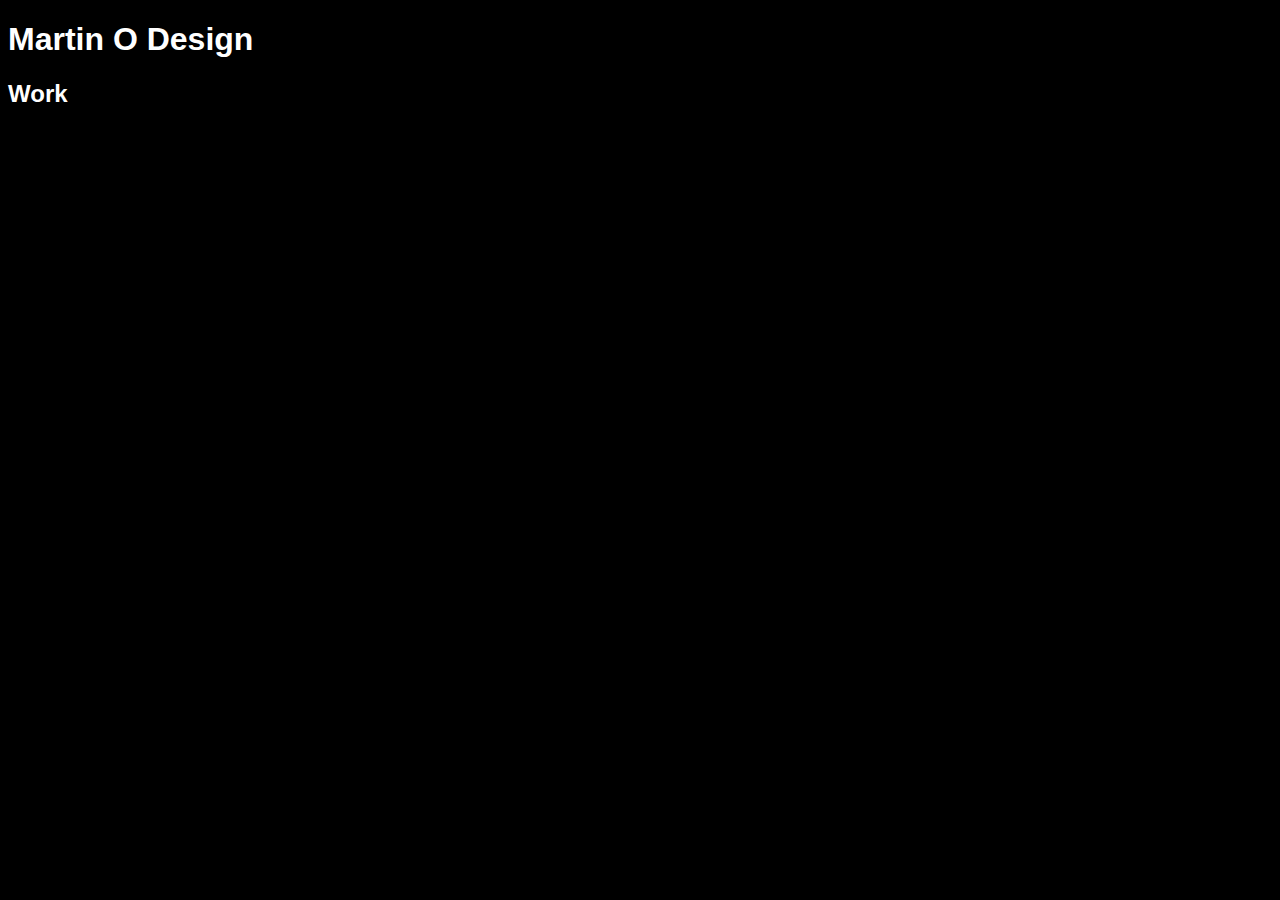
<file: unit_1/index.html>
<!DOCTYPE html>
<html>
	<head>
		<link rel="stylesheet" type="text/css" href="CSS/style.css">
		<title>Martin O Design</title>
	</head>

	<body>
		<h1>Martin O Design</h1>
			<h2>Work</h2>
			
	</body>
</html>
</file>
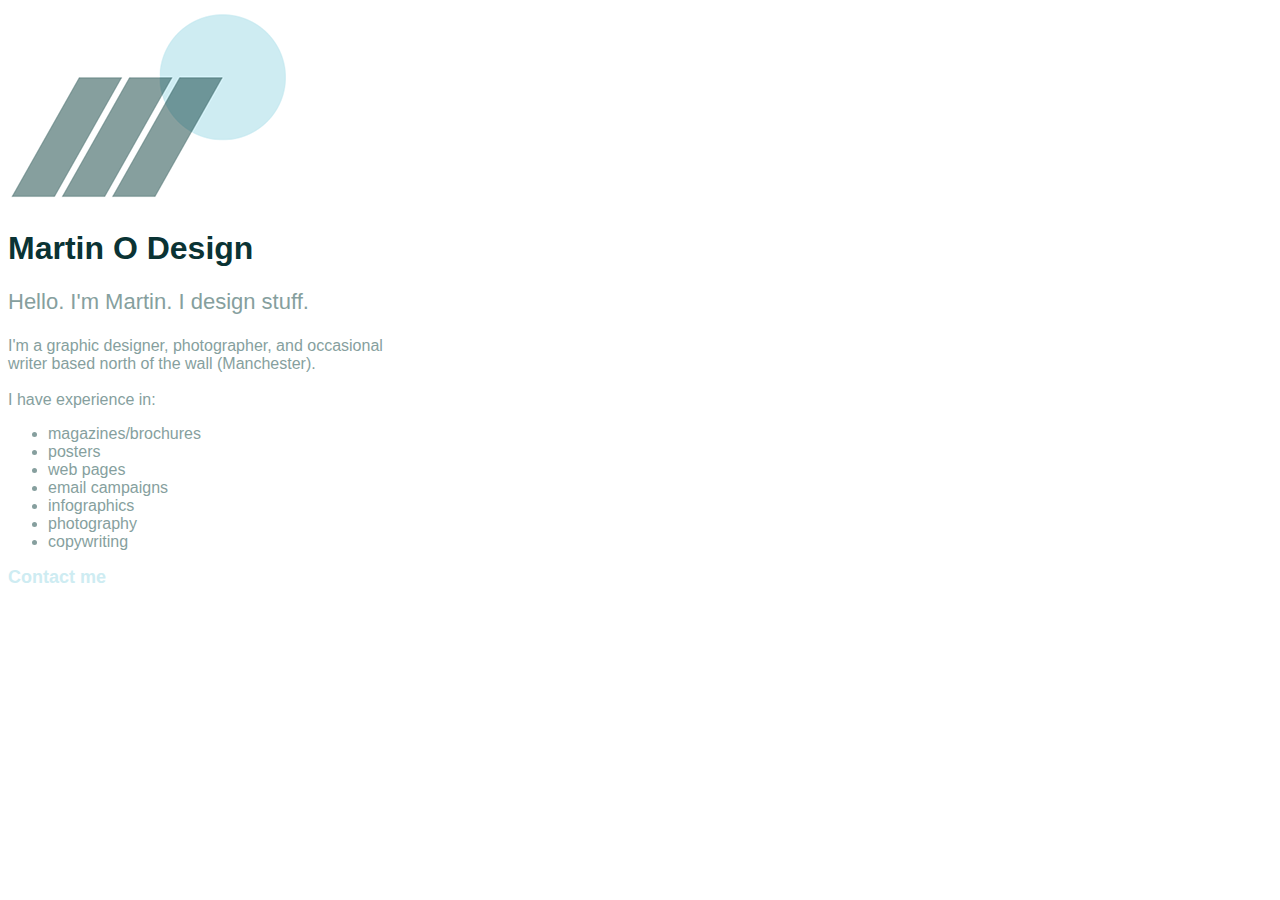
<file: unit_3/index.html>
<!DOCTYPE html>
<html>
	<head>
		<link rel="stylesheet" type="text/css" href="css/style.css">
		<title>Martin O Design</title>
	</head>
	
	<body>

		<img src="images/logo_small.png">
		<h1>Martin O Design</h1>
		<p id="slogan">Hello. I'm Martin. I design stuff.</p>
		<p>I'm a graphic designer, photographer, and occasional<br> writer based north of the wall (Manchester).<br>
		<br>
		I have experience in:<br>

		<ul>
			<li>magazines/brochures</li>
			<li>posters</li>
			<li>web pages</li>
			<li>email campaigns</li>
			<li>infographics</li>
			<li>photography</li>
			<li>copywriting</li>
		</ul>
		</p>

		<a href="mailto:hello@martinodesign.co.uk?subject=Hey!">Contact me</a></p>

	</body>
</html>
</file>
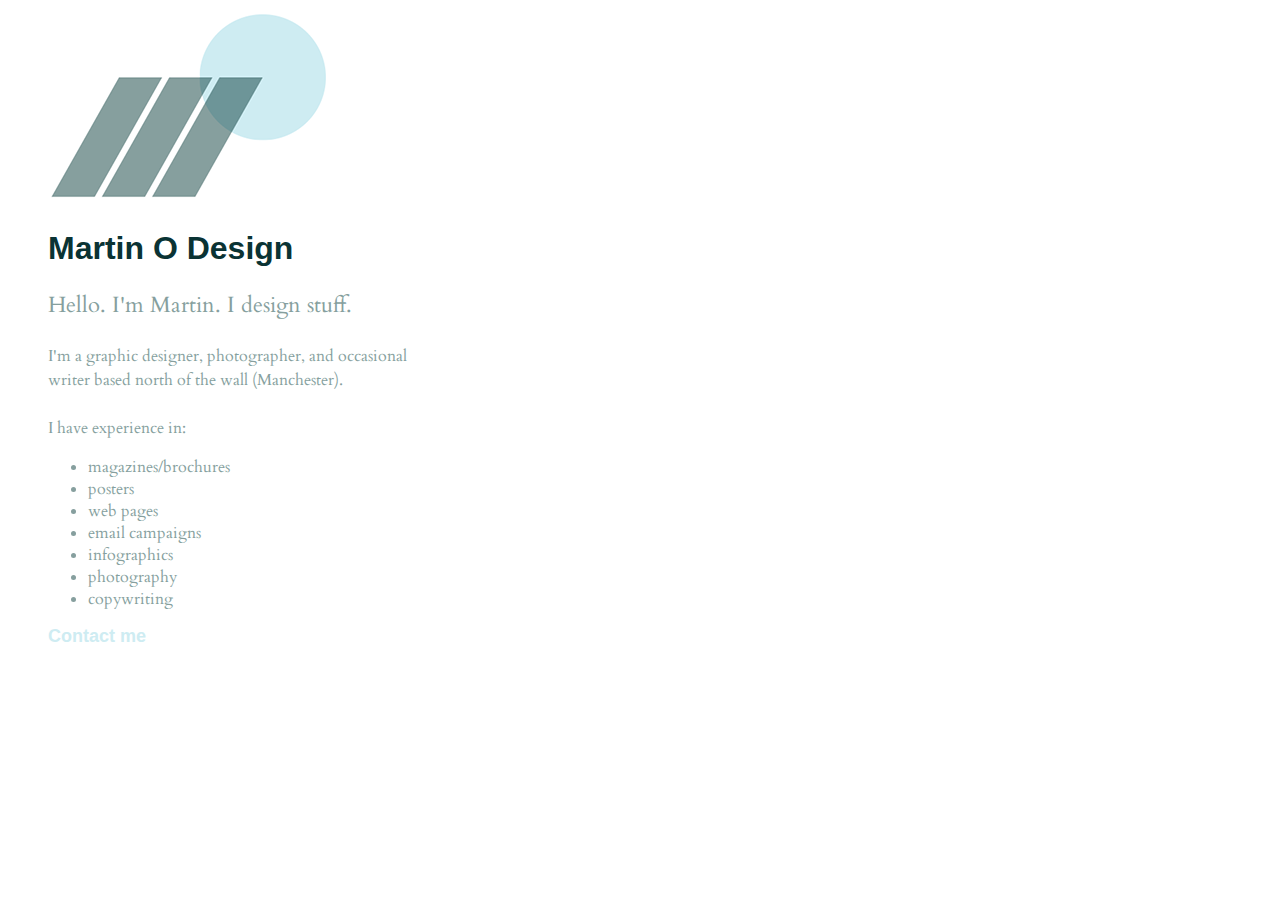
<file: unit_4/index.html>
<!DOCTYPE html>
<html>
	<head>
		<link rel="stylesheet" type="text/css" href="css/style.css">
		<title>Martin O Design</title>
	</head>
	
	<body>

		<img src="images/logo_small.png">
		<h1>Martin O Design</h1>
		<p id="slogan">Hello. I'm Martin. I design stuff.</p>
		<p>I'm a graphic designer, photographer, and occasional<br> writer based north of the wall (Manchester).<br>
		<br>
		I have experience in:<br></p>

		<ul>
			<li>magazines/brochures</li>
			<li>posters</li>
			<li>web pages</li>
			<li>email campaigns</li>
			<li>infographics</li>
			<li>photography</li>
			<li>copywriting</li>
		</ul>
		

		<a href="mailto:hello@martinodesign.co.uk?subject=Hey!">Contact me</a></p>

	</body>
</html>
</file>
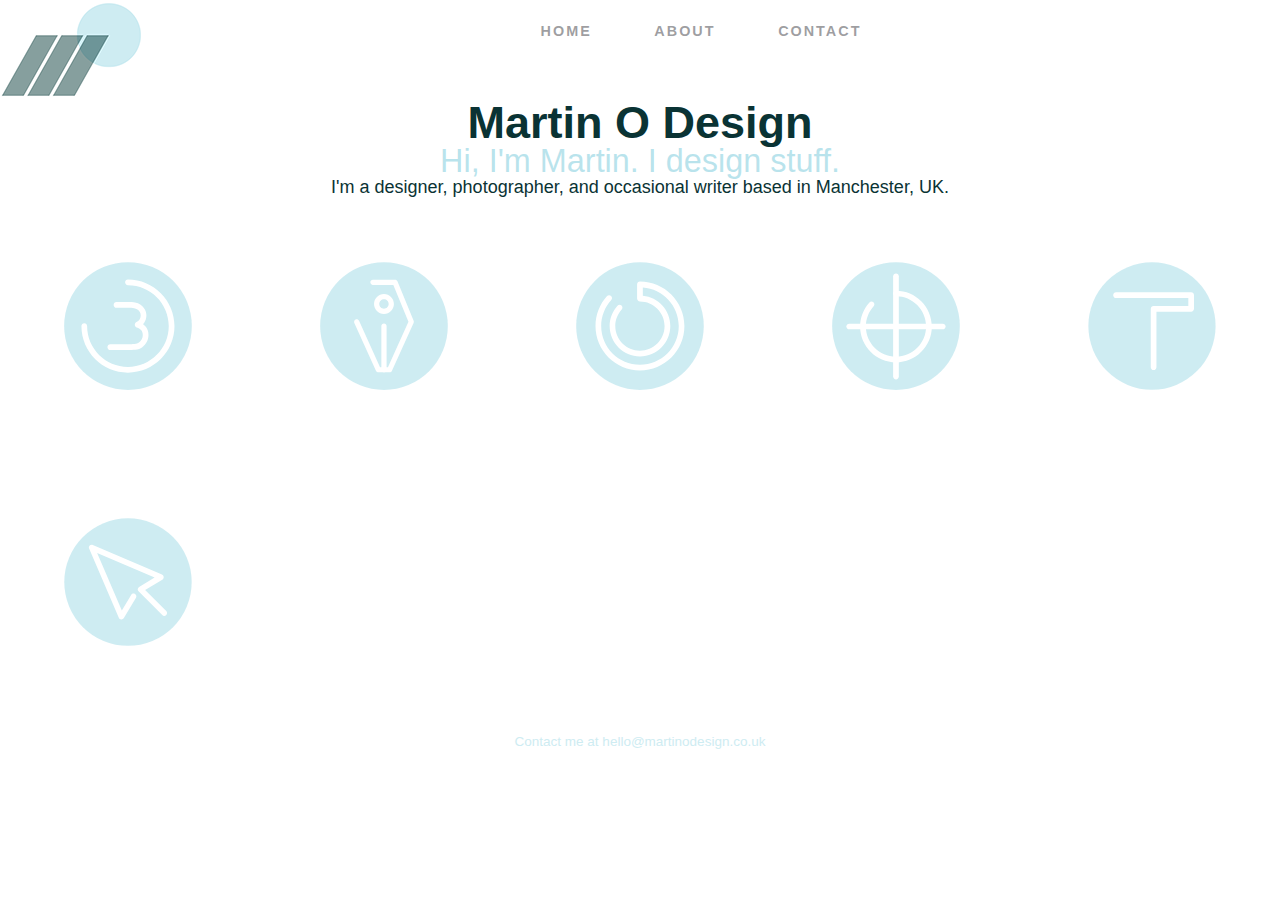
<file: unit_8/index.html>
<!DOCTYPE html>
<html>
	<head>
		<link rel="stylesheet" type="text/css" href="css/style.css">
		<meta name="viewport" content="width=device-width, initial-scale=1">
		<title>Martin O Design</title>
	</head>
	<body>
		<header class="clearfix">
			<img src="images/logo_smallest.png" alt="logo" id="logo">
			<nav>
				<a class="navlinks" href="#">home</a>
				<a class="navlinks" href="#">about</a>
				<a class="navlinks" href="#">contact</a>
			</nav>
		</header>
		<main>
			<section id="about">
				<h1>Martin O Design</h1>
				<h2>Hi, I'm Martin. I design stuff.</h2>
				<p>I'm a designer, photographer, and occasional writer based in Manchester, UK.</p>
			</section>
			<section id="portfolio" class="clearfix">
				<img class="work" src="images/branding.svg" alt="branding">
				<img class="work" src="images/illustration.svg" alt="illustration">
				<img class="work" src="images/infographic.svg" alt="infographic">
				<img class="work" src="images/print.svg" alt="print">
				<img class="work" src="images/typography.svg" alt="typography">
				<img class="work" src="images/web.svg" alt="web">
			</section>
		</main>
		<footer>
			<p><a href="mailto:hello@martinodesign.co.uk?subject=Hey!">Contact me at hello@martinodesign.co.uk</a></p>
		</footer>
	</body>
</html>
</file>
<file: unit_1/CSS/style.css>
body {
	color: white;
	background-color: black;
	font-family: Arial, sans-serif;
}
</file>
<file: unit_3/css/style.css>
body {
	color: #0a3334;
	background-color: #FFF;
	font-family: Helvetica, sans-serif;
}
#slogan {
	color: #869f9e;
	font-weight: 500;
	font-size: 22px;
}
p {
	color: #869f9e;
}

ul {
	color: #869f9e;
}

a {
	text-decoration: none;
	font-weight: bold;
	color: #ceecf2;
	font-size: 18px;
}
</file>
<file: unit_4/css/style.css>
@import url(https://fonts.googleapis.com/css?family=Cardo);

body {
	color: #0a3334;
	background-color: #FFF;
	font-family: Helvetica, sans-serif;
	margin-left: 3em;
}
#slogan {
	color: #869f9e;
	font-weight: 500;
	font-size: 22px;
}
p {
	font-family: 'Cardo', serif;
	color: #869f9e;
	line-height: 1.5em;
}

ul {
	font-family: 'Cardo', serif;
	color: #869f9e;
}

a {
	text-decoration: none;
	font-weight: bold;
	color: #ceecf2;
	font-size: 18px;
}
</file>
<file: unit_8/css/style.css>
* { margin:0; padding:0; box-sizing:border-box; }
header {
	margin: auto;
}
nav {
	padding: 20px;
}

nav a:link{
	font-family: Helvetica, sans-serif;
	color:rgba(62,62,68,0.5);
	margin:0 2em;
	padding-bottom:5px;
	font-size: .8em;
	text-align: right;
	text-transform: uppercase;
	letter-spacing: 2px;
	font-weight: 600;
}

nav a:visited{
	color: rgba(62,62,68,0.5);
}

nav a:hover{
	border-bottom: 3px solid rgba(116,200,218,0.5);
}

nav a:active{
	color:rgba(62,62,68,0.5);
}

#logo {
	float: left;
}

#nav {
	float: right;
}

.navlinks {
	color: rgba(62,68,68,0.5);
	font-size: 1.5em;
}

h1 {
	font-weight: 400;
	font-size: 2.5em;
	font-weight: 800;
	line-height: 1em;
}

h2 {
	color: rgba(116,200,218,0.5);
	font-weight: 400;
	font-size: 1.8em;
	line-height: 1em;
}

body {
	color: #0a3334;
	background-color: #FFF;
	font-size: 18px;
	font-family: Helvetica, sans-serif;
	text-align: center;
}

.work {
	width: 20%;
	padding: 5%;
	float: left;
}

a {
	text-decoration: none;
	font-weight: none;
	color: #ceecf2;
	font-size: 0.75em;
}

.clearfix:after {
	visibility: hidden;
	display: block;
	font-size: 0;
	content: "";
	clear: both;
	height: 0;
}

footer {
	padding: 20px;
}

@media only screen and (max-width: 768px) {
	body { 
		font-size: 16px;
		 }

	.work {
		width: 30%;
		padding: 10%;
		float: left;
	}

@media only screen and (max-width: 480px) {
	.work {
		width: 80%;
		padding: 10%;
		float: none;
	}

nav a:link{
		margin:0 1em;
	}

#logo {
	float: none;
	margin: auto;
}

#nav {
	float: none;
	margin: auto;
}

h1 {
	font-size: 2em;
}

h2 {
	font-size: 1.5em;
}
</file>
